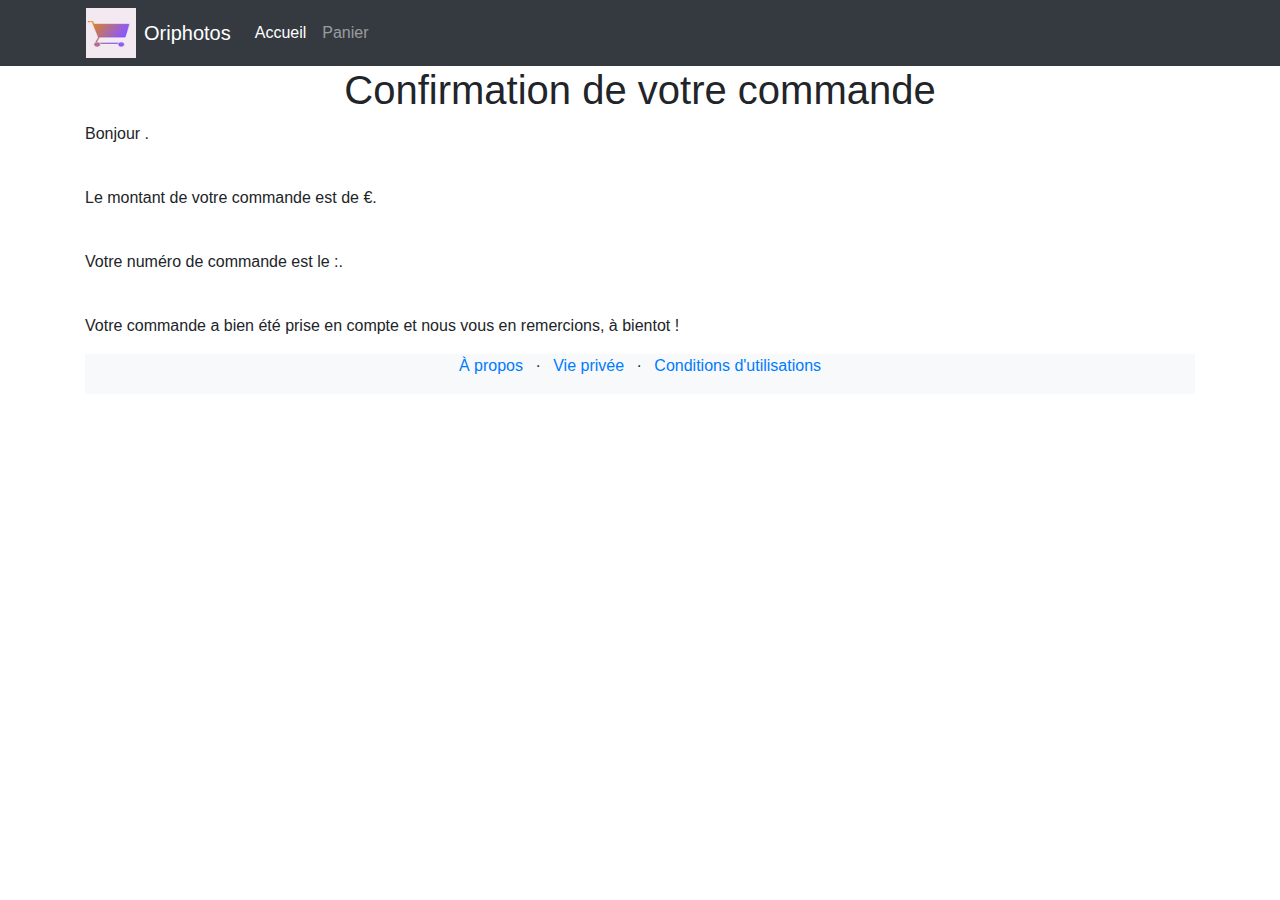
<file: confirmation.html>
<!DOCTYPE html>
<html lang="fr">

<head>
    <meta charset="utf-8" />
    <meta name="viewport" content="width=device-width, initial-scale=1, shrink-to-fit=no" />
    <link rel="stylesheet" href="https://stackpath.bootstrapcdn.com/bootstrap/4.4.1/css/bootstrap.min.css"
        integrity="sha384-Vkoo8x4CGsO3+Hhxv8T/Q5PaXtkKtu6ug5TOeNV6gBiFeWPGFN9MuhOf23Q9Ifjh" crossorigin="anonymous">
    <link href="style.css" rel="stylesheet">

    <title>Oriphotos - Confirmation</title>
</head>

<body>
    <div class="bg-dark">
        <div class="container">
            <div class="row">
                <nav class="col navbar navbar-expand-lg navbar-dark">
                    <img src="images/logo.png" width="50" height="50" alt="Info Logo" />
                    <a class="navbar-brand ml-2" href="bootstrap.html">Oriphotos</a>
                    <button class="navbar-toggler" type="button" data-toggle="collapse" data-target="#navbarContent">
                        <span class="navbar-toggler-icon"></span>
                    </button>
                    <div id="navbarContent" class="collapse navbar-collapse">
                        <ul class="navbar-nav">
                            <li class="nav-item active">
                                <a class="nav-link" href="index.html">Accueil</a>
                            </li>
                            <li class="nav-item">
                                <a class="nav-link" href="panier.html">Panier</a>
                            </li>
                        </ul>
                    </div>
                </nav>
            </div>
        </div>
    </div>
    <div class="container" id="Containerconfirmation">
        <div class="row">
            <div class="col">
                <h1 class="text-center" id="h1confirmation">Confirmation de votre commande</h1>
            </div>
        </div>
        <div class="row">
            <div class="col">
                <div id="Sectionconfirmation">
                    <p>Bonjour <span id="Namecommande"></span>.</p>
                    <br />
                    <p>Le montant de votre commande est de <span id="Prixcommande"></span>€.</p>
                    <br />
                    <p>Votre numéro de commande est le :<span id="Idcommande"></span>.</p>
                    <br />
                    <p>Votre commande a bien été prise en compte et nous vous en remercions, à bientot !</p>
                </div>
            </div>
        </div>
    </div>
    <div class="container">
        <div class="bg-light">
            <div class="container">
                <div class="row">
                    <div class="col">
                        <ul class="list-inline text-center">
                            <li class="list-inline-item"><a href="#">À propos</a></li>
                            <li class="list-inline-item">&middot;</li>
                            <li class="list-inline-item"><a href="#">Vie privée</a></li>
                            <li class="list-inline-item">&middot;</li>
                            <li class="list-inline-item"><a href="#">Conditions d'utilisations</a></li>
                        </ul>
                    </div>
                </div>
            </div>
        </div>
    </div>
    <script src="./confirmation.js"></script>
    <script src="https://stackpath.bootstrapcdn.com/bootstrap/4.5.2/js/bootstrap.min.js"
        integrity="sha384-B4gt1jrGC7Jh4AgTPSdUtOBvfO8shuf57BaghqFfPlYxofvL8/KUEfYiJOMMV+rV" crossorigin="anonymous">
    </script>
</body>

</html>
</file>
<file: style.css>
.Imagedescription {
  width: 220px;
  height: 155px;
}
</file>
